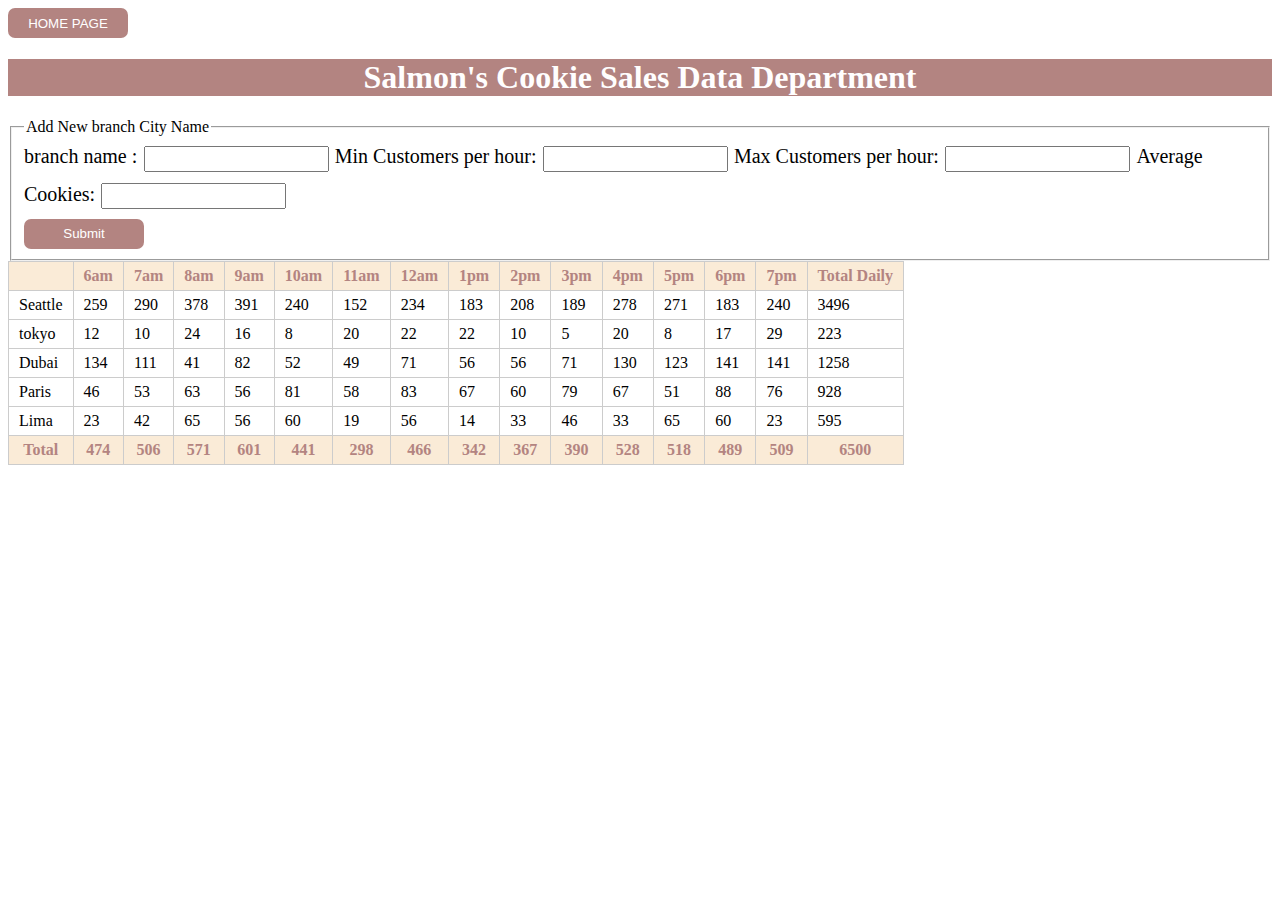
<file: sales.html>
<!DOCTYPE html>
<html lang="en">
<head>
    <meta charset="UTF-8">
    <meta http-equiv="X-UA-Compatible" content="IE=edge">
    <meta name="viewport" content="width=device-width, initial-scale=1.0">
    <title>Sales Data</title>
    <link rel="stylesheet" href="./css/table.css">
</head>
<body>
    <header>
        <a href="index.html"><button>HOME PAGE</button></a>
        <h1>Salmon's Cookie Sales Data Department</h1>
   
    <main>
            <fieldset>
                <legend>Add New branch City Name</legend>

        <form id = "nBranch">
        <label for ="branch">branch name :</label>
        <input required id="branch" type="text">
       
        <label for ="min"> Min Customers per hour:</label>
        <input required id="min" type="number" >
    
        <label for ="max">Max Customers per hour:</label>
        <input required id="max" type="number">
    
        <label for ="avgCookieSale"> Average Cookies:</label>
        <input required id="avgCookieSale" type="number" >
        <br>
        <button type="submit">Submit</button>
        </form>
       </fieldset>

        <div id="Sales"></div>
        <table id="Table"></table>
    </main>
    <footer>
        <script src="./js/app.js"></script>
    </footer>
</body>
</html>
</file>
<file: css/table.css>
table {
    border-collapse: collapse;
  }
  
  td, th {
    border: 1px solid #ccc;
    padding: 5px 10px;
  }
  
  th {
    background-color: #FAEBD7;
    color :#B38481;

    margin: auto;

  }

  header h1 {
    background-color: #B38481;
    text-align: center;
    color: rgb(255, 254, 254);


  }

  button:hover{
    color:  #B38481;
    background-color: #ffffff;
    position: relative;
    }

    input {
      margin-bottom: 7px;
      height: 20px;
    }

      button {
        border: none;
        height: 30px;
        width: 120px;
        background-color:#B38481;
        color: white;
        border-radius: 7px;
        }

        
        label {
          font-size: 20px;
          }

          form  {
            font-size: 25px;
       }
</file>
